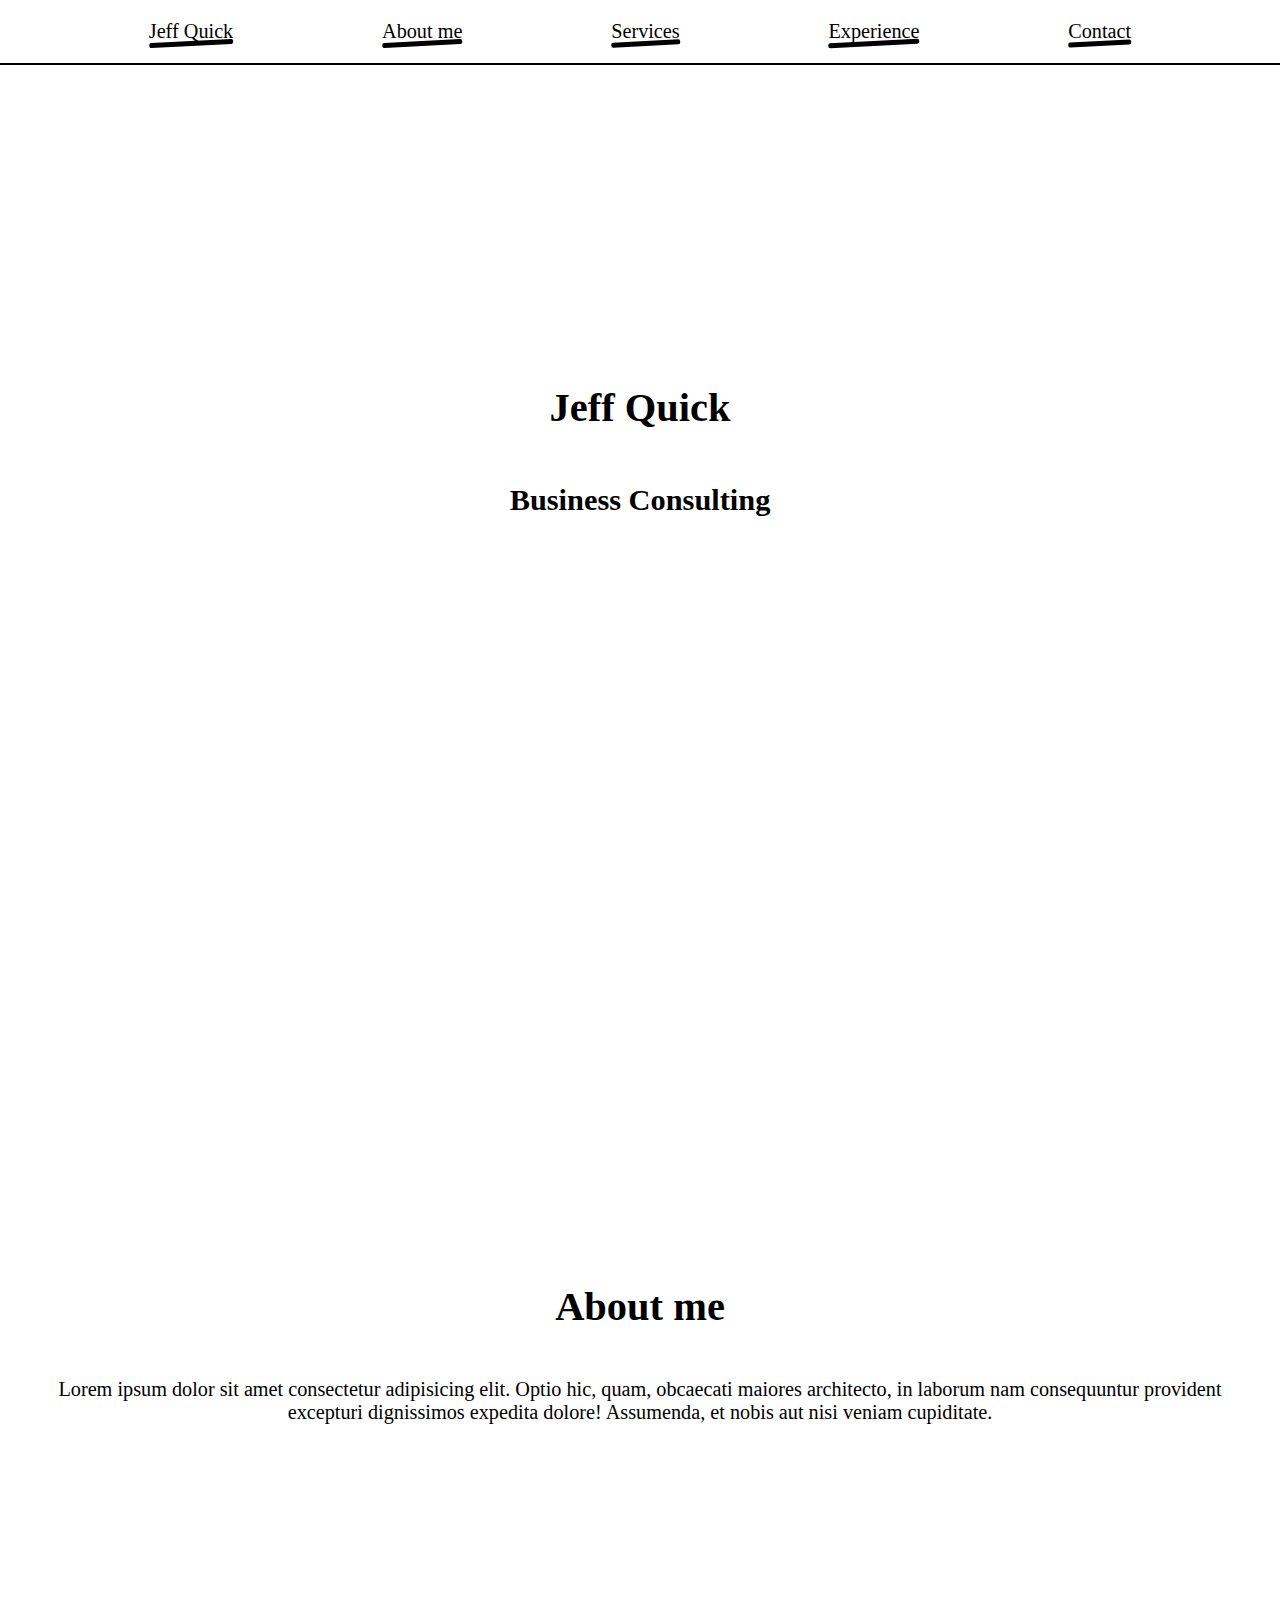
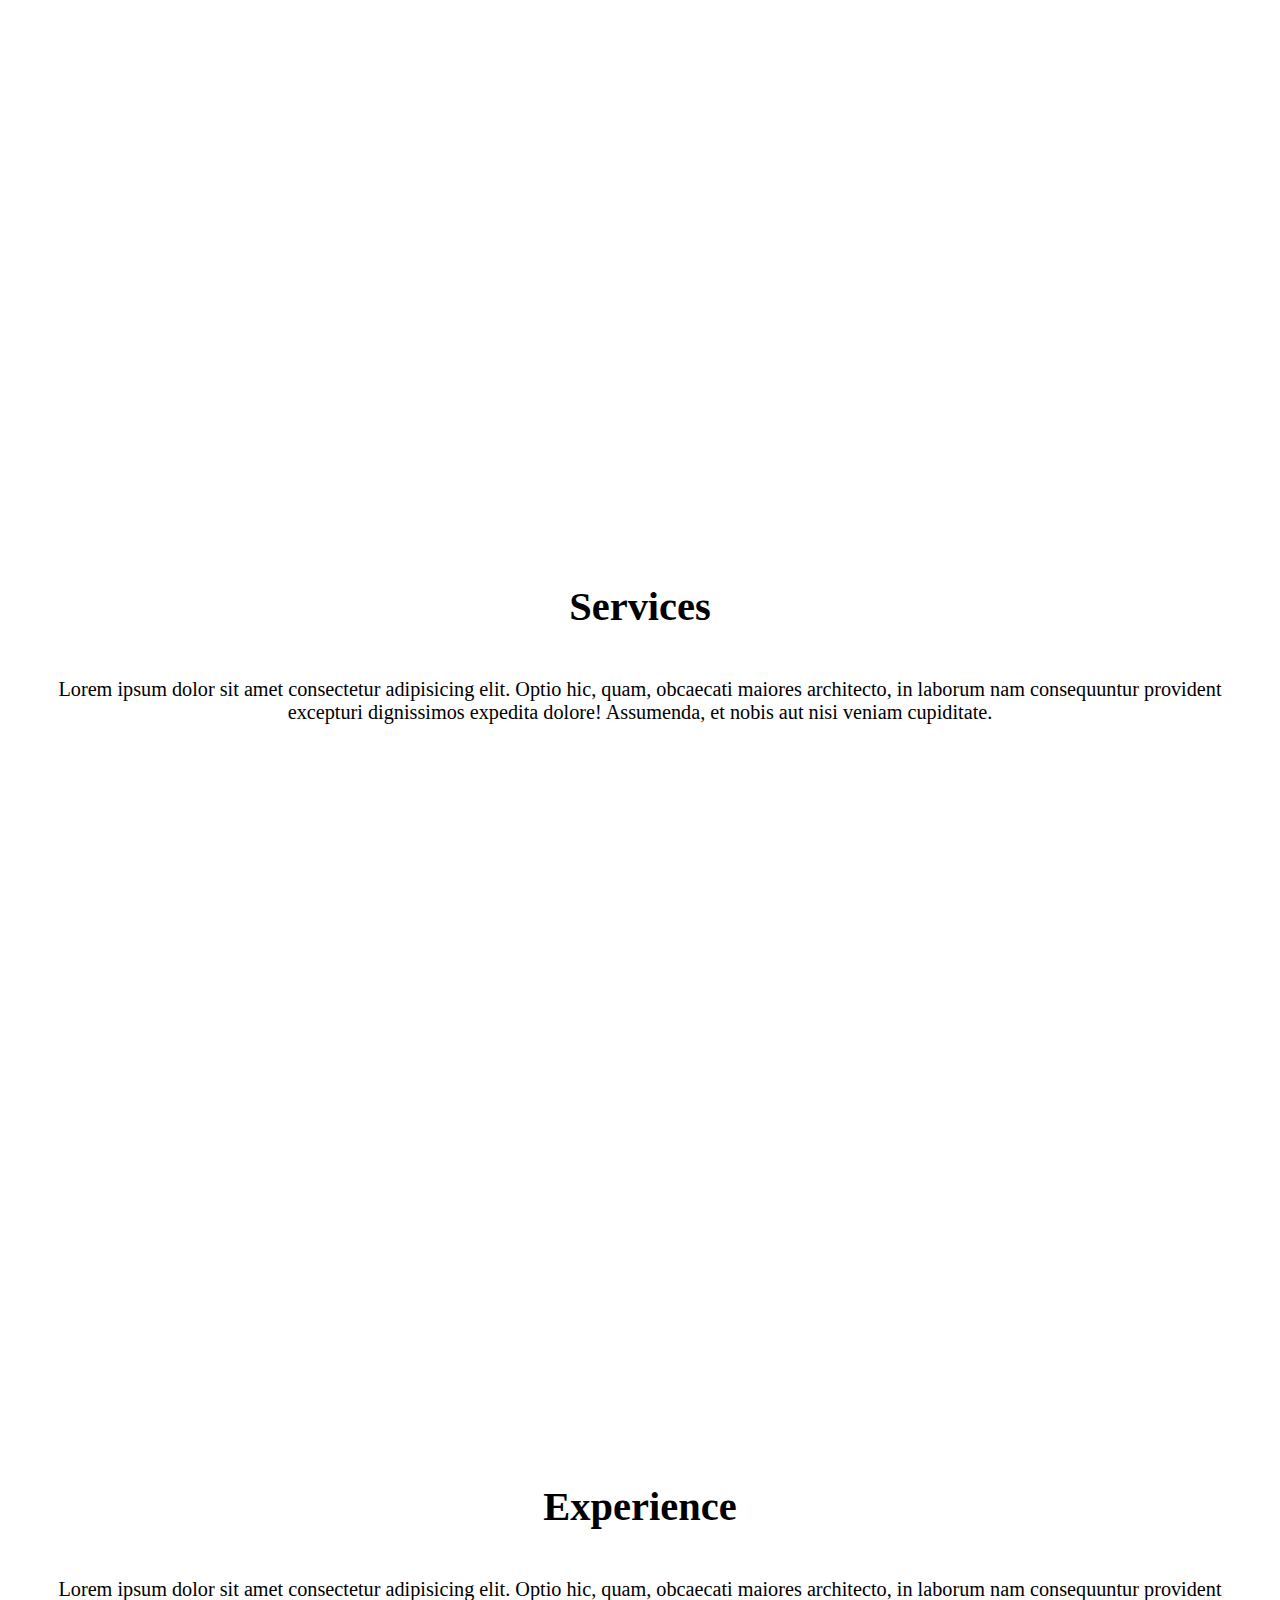
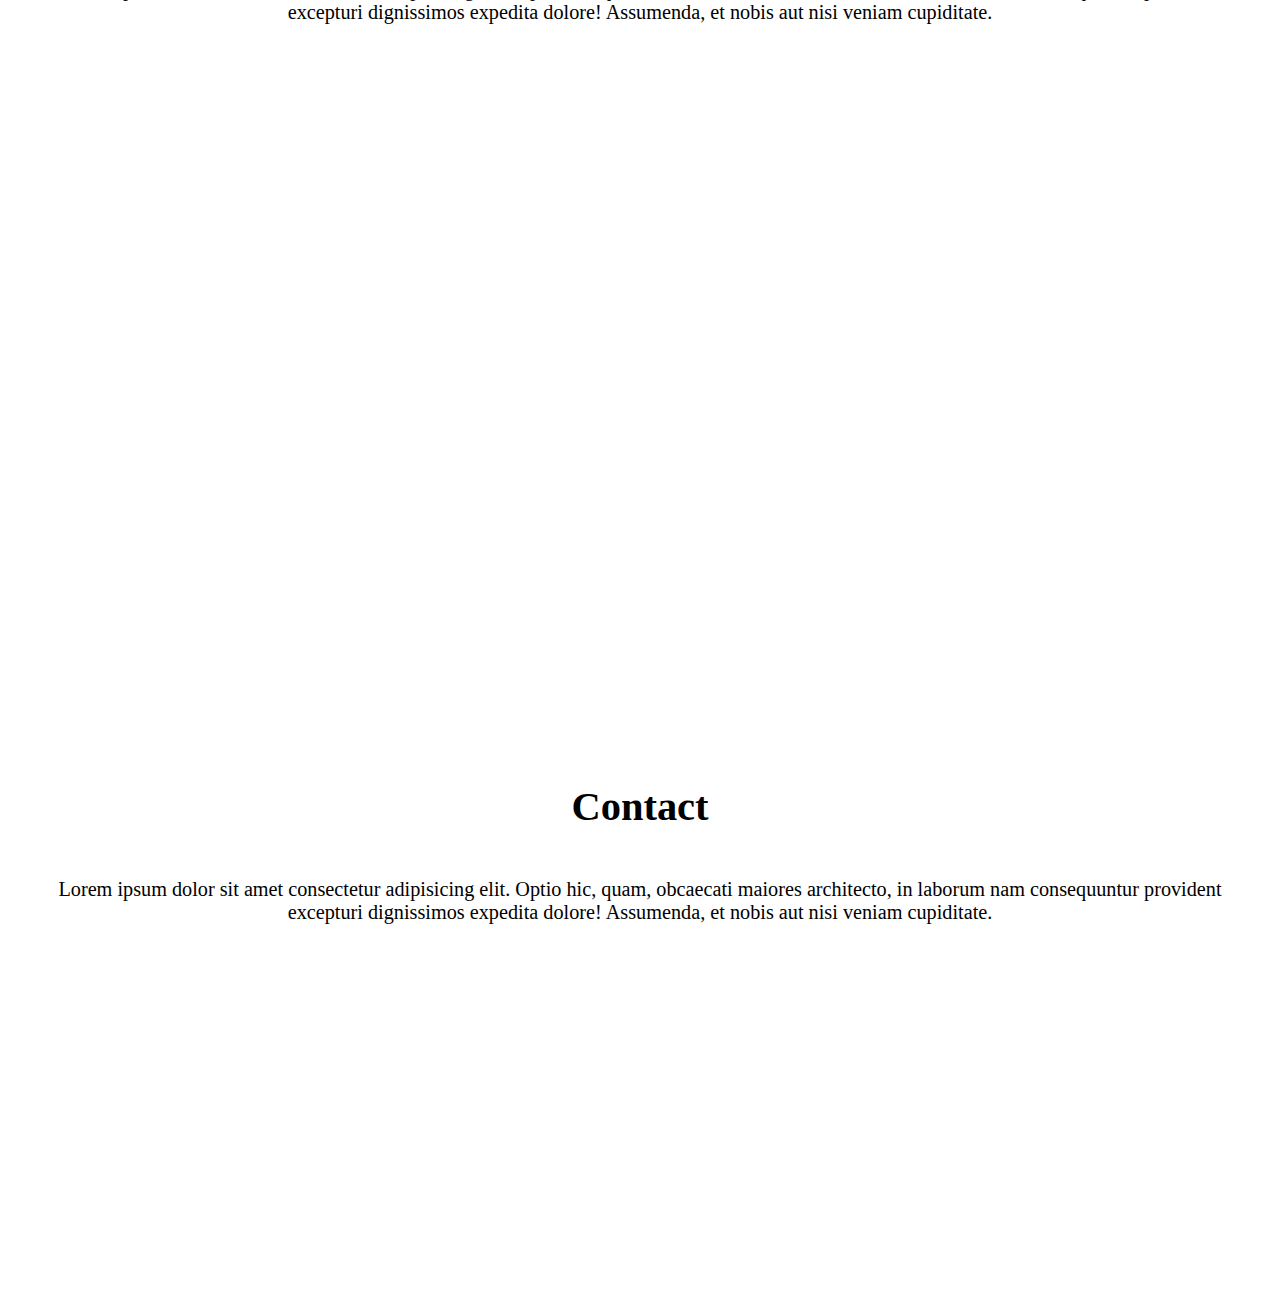
<file: index.html>
<!DOCTYPE html>
<html lang="en">
<head>
  <meta charset="UTF-8">
  <meta name="viewport" content="width=device-width, initial-scale=1.0">
  <title>Jeff Quick</title>
  <link rel="stylesheet" href="styles.css">
</head>
<body>
  <nav>
    <div class="nav-items">
      <a href="#title">Jeff Quick</a>
      <a href="#about-me">About me</a>
      <a href="#services">Services</a>
      <a href="#experience">Experience</a>
      <a href="#contact">Contact</a>
    </div>
  </nav>
  <main>
    <section id="title">
      <h1>Jeff Quick</h1>
      <h2>Business Consulting</h2>
    </section>
    <section id="about-me">
      <h1>About me</h1>
      <p>
        Lorem ipsum dolor sit amet consectetur adipisicing elit. Optio hic, quam, obcaecati maiores architecto, in laborum nam consequuntur provident excepturi dignissimos expedita dolore! Assumenda, et nobis aut nisi veniam cupiditate.
      </p>
    </section>
    <section id="services">
      <h1>Services</h1>
      <p>
        Lorem ipsum dolor sit amet consectetur adipisicing elit. Optio hic, quam, obcaecati maiores architecto, in laborum nam consequuntur provident excepturi dignissimos expedita dolore! Assumenda, et nobis aut nisi veniam cupiditate.
      </p>
    </section>
    <section id="experience">
      <h1>Experience</h1>
      <p>
        Lorem ipsum dolor sit amet consectetur adipisicing elit. Optio hic, quam, obcaecati maiores architecto, in laborum nam consequuntur provident excepturi dignissimos expedita dolore! Assumenda, et nobis aut nisi veniam cupiditate.
      </p>
    </section>
    <section id="contact">
      <h1>Contact</h1>
      <p>
        Lorem ipsum dolor sit amet consectetur adipisicing elit. Optio hic, quam, obcaecati maiores architecto, in laborum nam consequuntur provident excepturi dignissimos expedita dolore! Assumenda, et nobis aut nisi veniam cupiditate.
      </p>
    </section>
  </main>
</body>
</html>
</file>
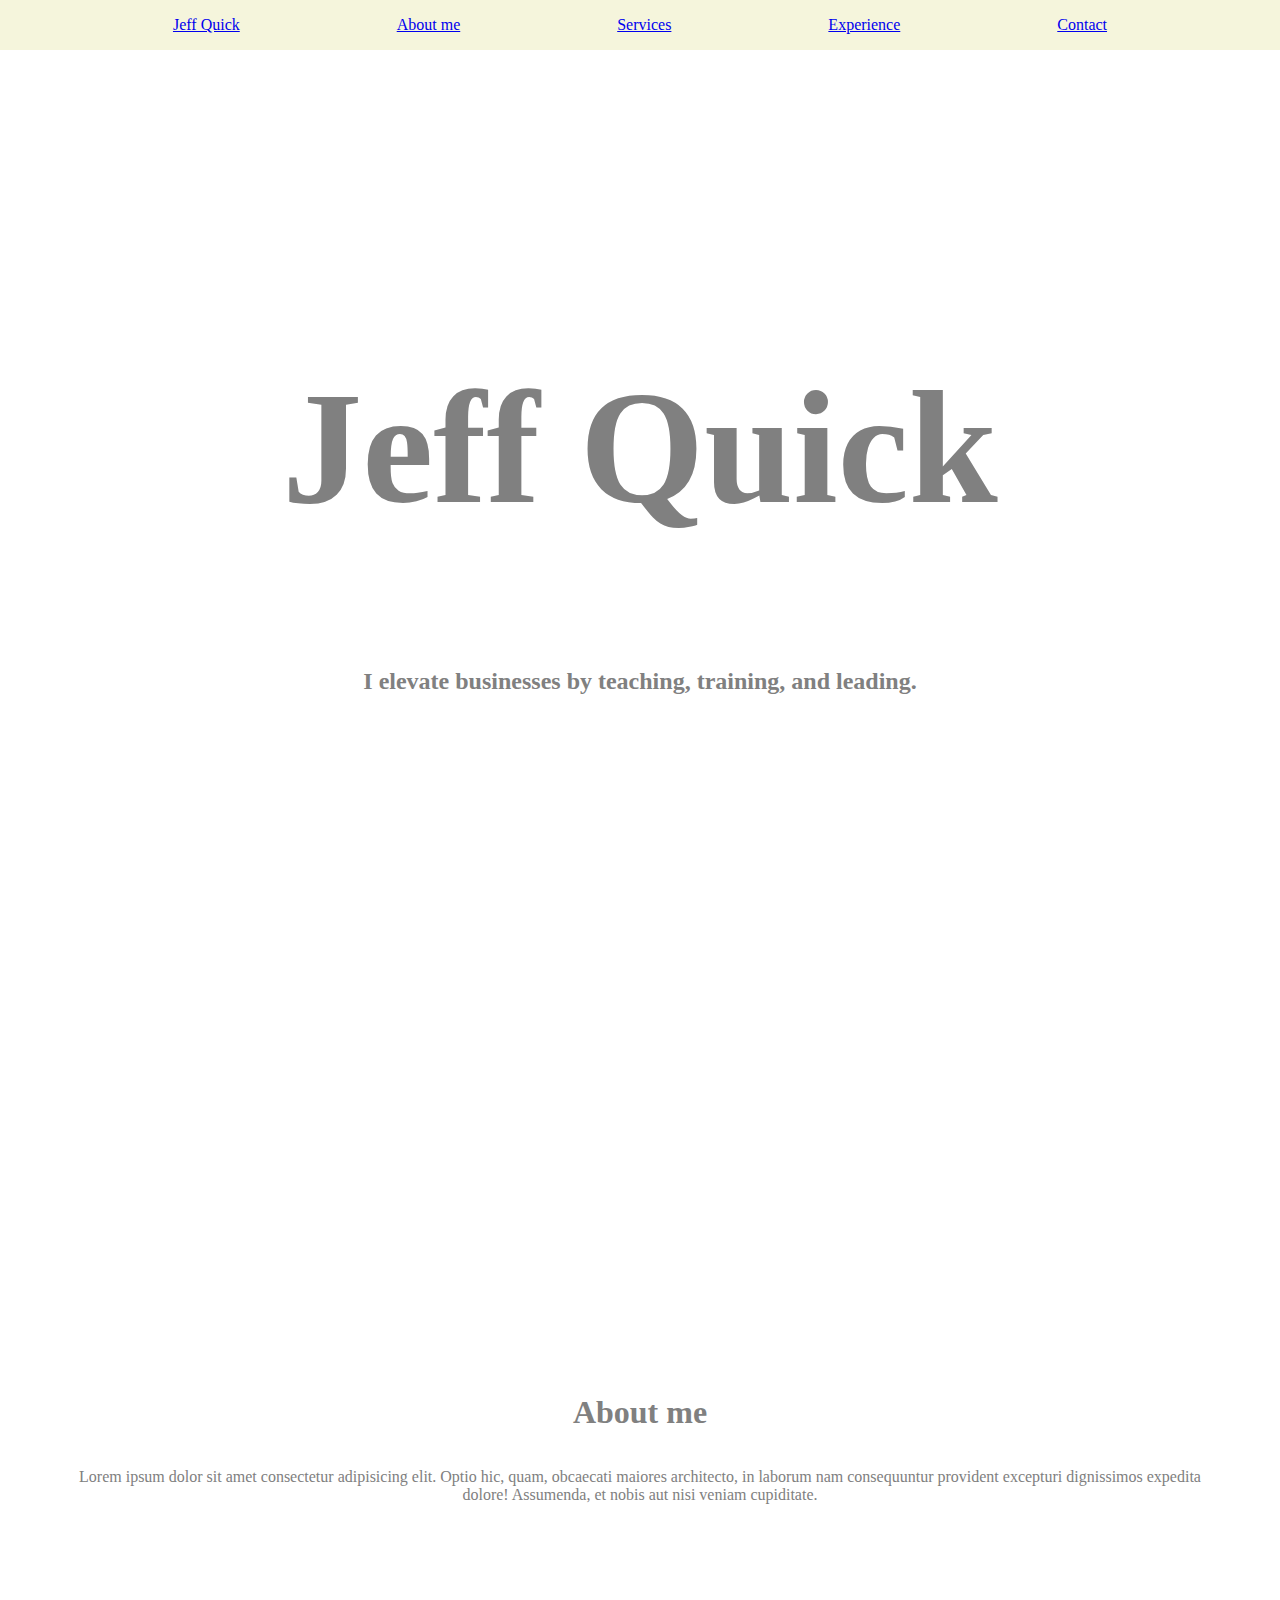
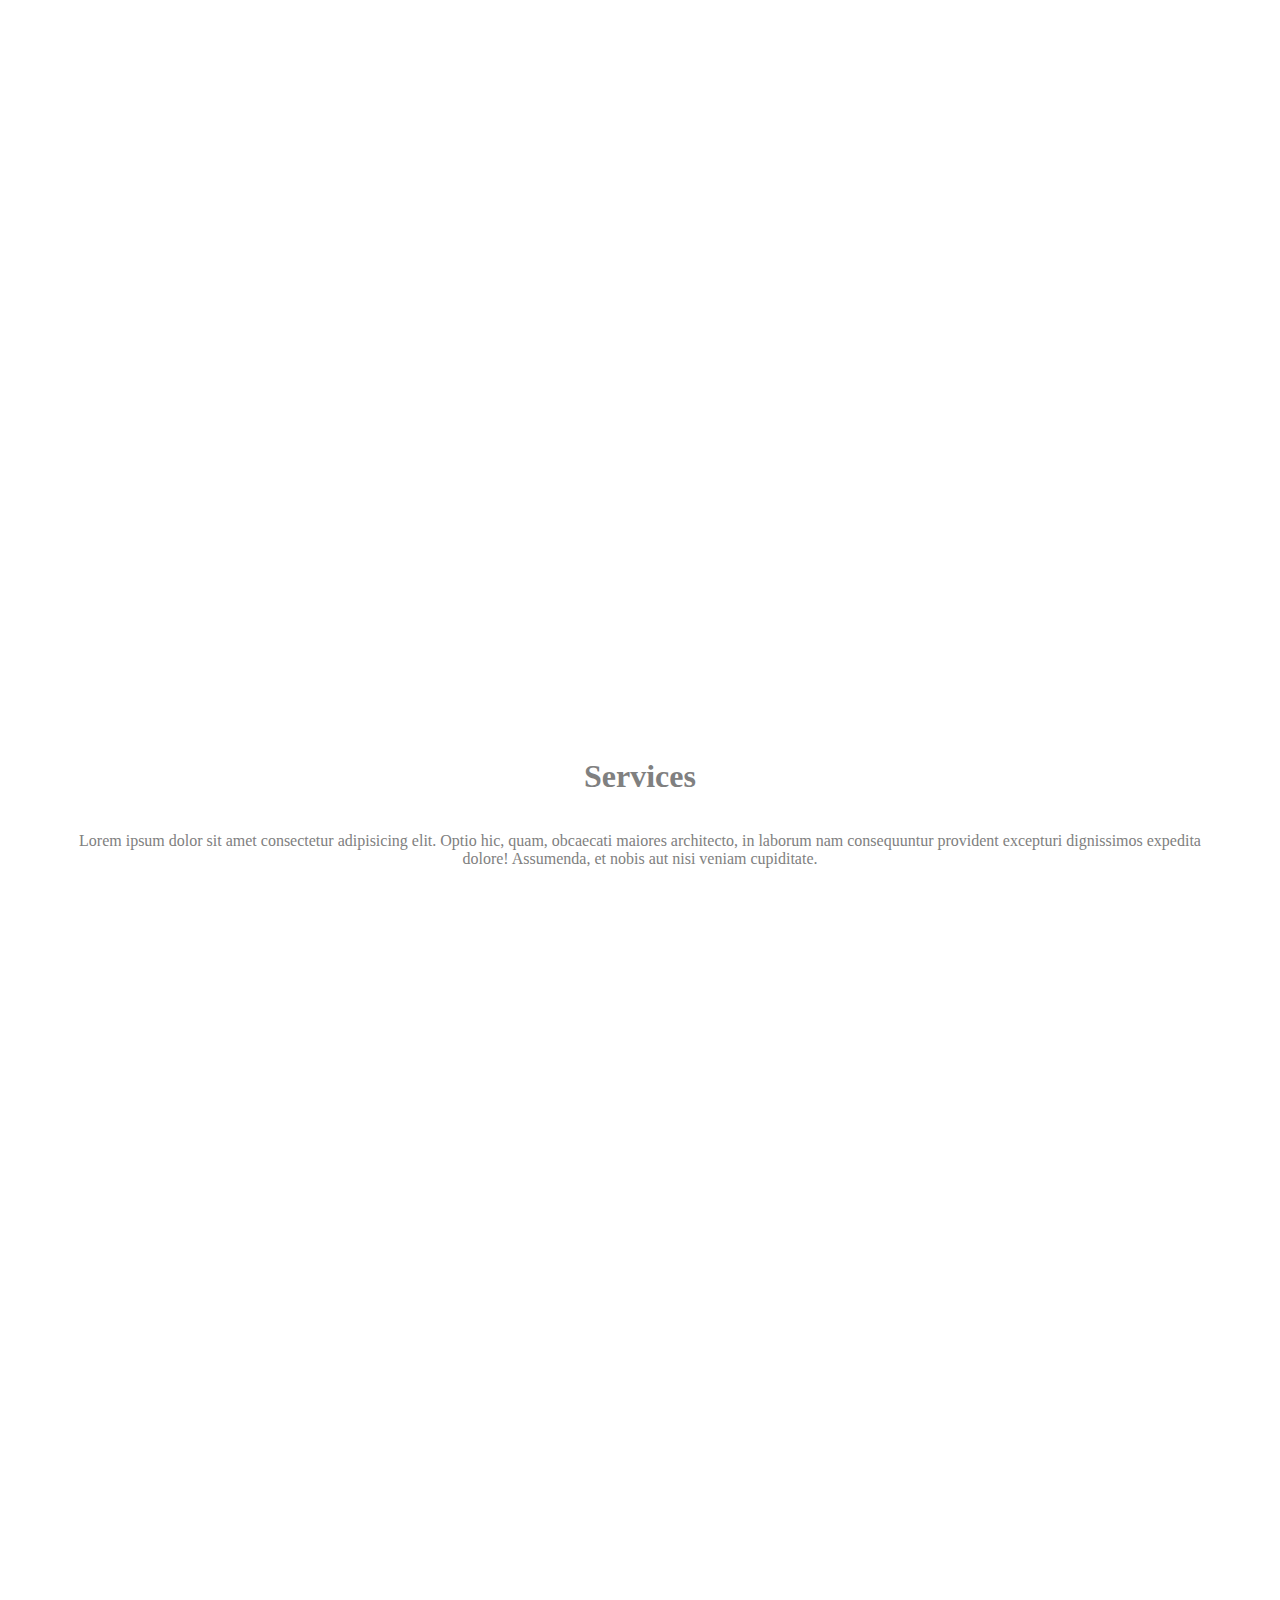
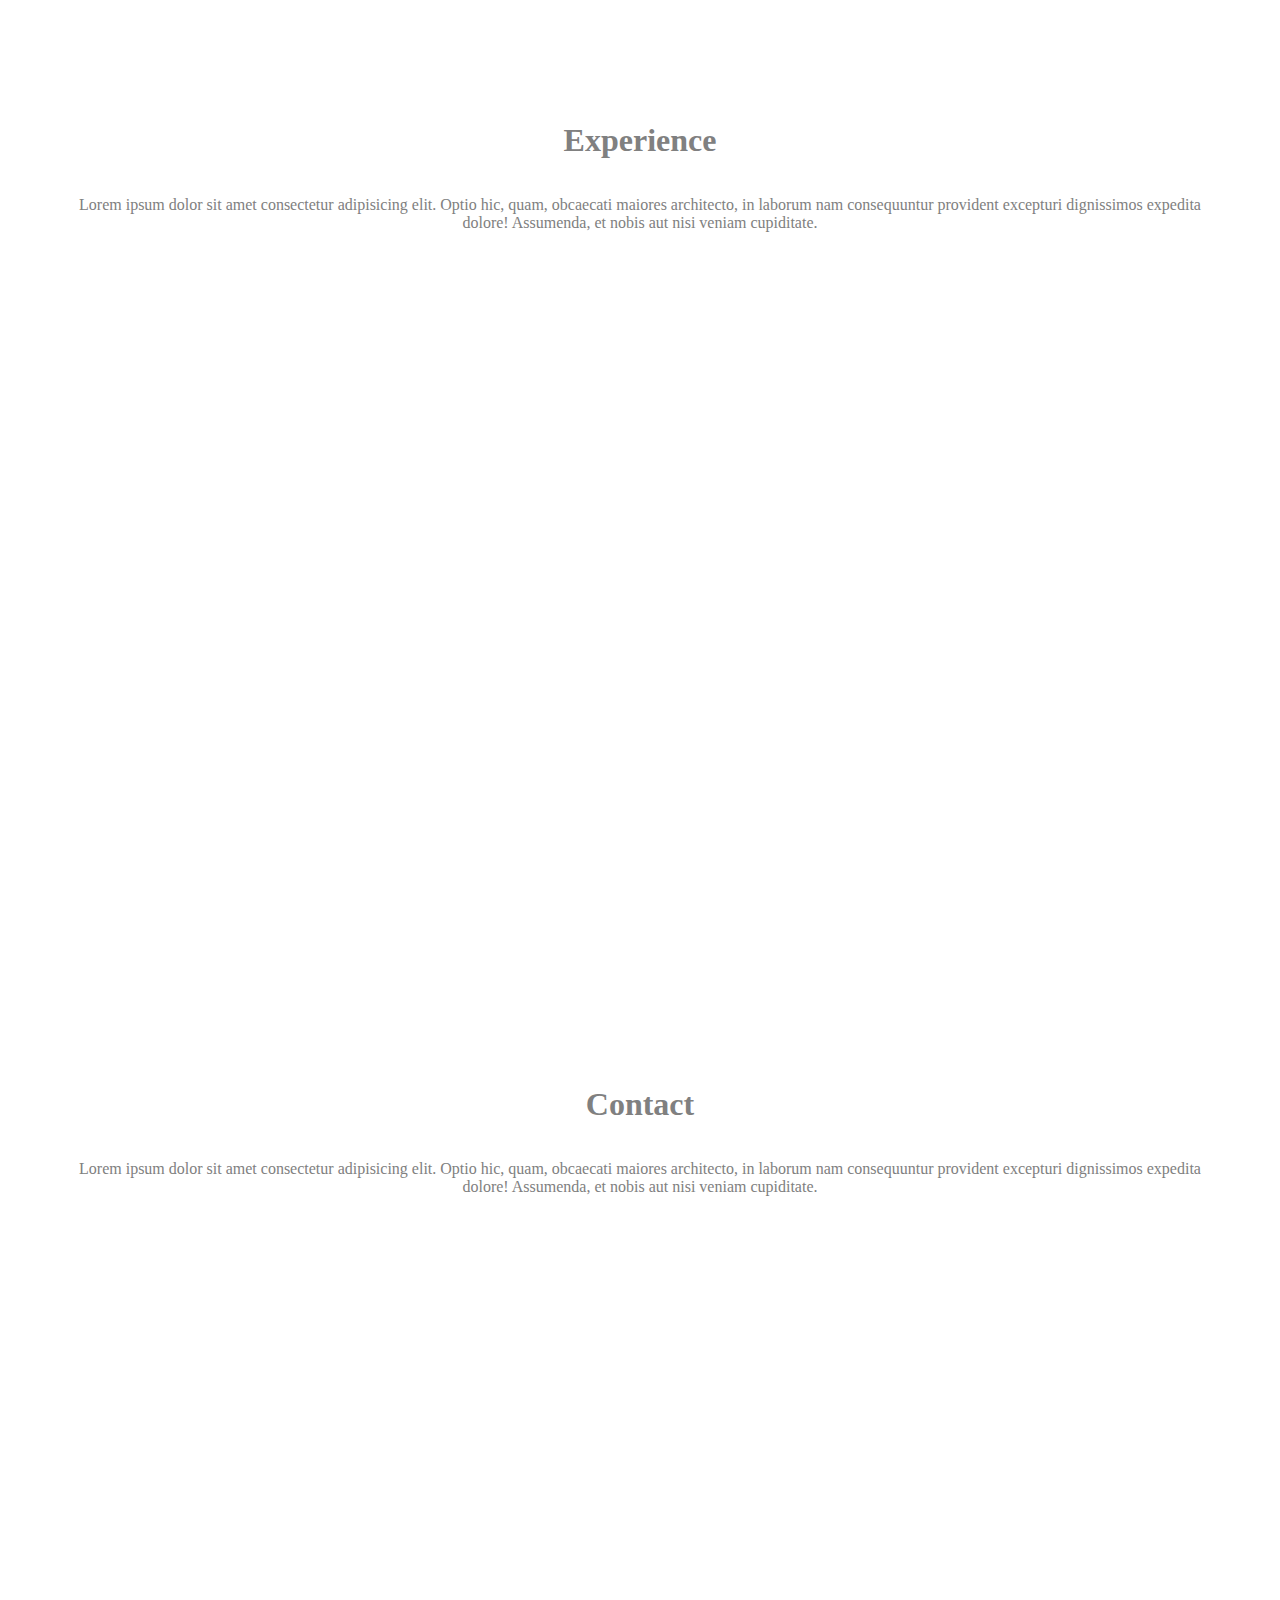
<file: simple/index.html>
<!DOCTYPE html>
<html lang="en">
<head>
  <meta charset="UTF-8">
  <meta name="viewport" content="width=device-width, initial-scale=1.0">
  <title>Jeff Quick</title>
  <link rel="stylesheet" href="styles.css">
</head>
<body>
  <nav>
    <div class="nav-items">
      <a href="#title">Jeff Quick</a>
      <a href="#about-me">About me</a>
      <a href="#services">Services</a>
      <a href="#experience">Experience</a>
      <a href="#contact">Contact</a>
    </div>
  </nav>
  <main>
    <section id="title" class="hero">
      <h1>Jeff Quick</h1>
      <h2>I elevate businesses by teaching, training, and leading.</h2>
    </section>
    <section id="about-me" style="z-index: 1;">
      <h1>About me</h1>
      <p>
        Lorem ipsum dolor sit amet consectetur adipisicing elit. Optio hic, quam, obcaecati maiores architecto, in laborum nam consequuntur provident excepturi dignissimos expedita dolore! Assumenda, et nobis aut nisi veniam cupiditate.
      </p>
    </section>
    <section id="services" style="z-index: 2;">
      <h1>Services</h1>
      <p>
        Lorem ipsum dolor sit amet consectetur adipisicing elit. Optio hic, quam, obcaecati maiores architecto, in laborum nam consequuntur provident excepturi dignissimos expedita dolore! Assumenda, et nobis aut nisi veniam cupiditate.
      </p>
    </section>
    <section id="experience" style="z-index: 3;">
      <h1>Experience</h1>
      <p>
        Lorem ipsum dolor sit amet consectetur adipisicing elit. Optio hic, quam, obcaecati maiores architecto, in laborum nam consequuntur provident excepturi dignissimos expedita dolore! Assumenda, et nobis aut nisi veniam cupiditate.
      </p>
    </section>
    <section id="contact" style="z-index: 4;">
      <h1>Contact</h1>
      <p>
        Lorem ipsum dolor sit amet consectetur adipisicing elit. Optio hic, quam, obcaecati maiores architecto, in laborum nam consequuntur provident excepturi dignissimos expedita dolore! Assumenda, et nobis aut nisi veniam cupiditate.
      </p>
    </section>
  </main>
</body>
</html>
</file>
<file: styles.css>
html {
  scroll-snap-type: y mandatory;
  overflow-y: scroll;
  scroll-behavior: smooth;
  /* font-size: clamp(14px, 1.2vw + 14px, 18px); */
  font-size: clamp(12px, 0.8vw + 10px, 22px);

}

body {
  margin: 0;
  font-family: Cambria, Cochin, Georgia, Times, 'Times New Roman', serif;

}

main {
  
  /* color: grey; */
  text-align: center;
}

p {
  margin-left: 2rem;
  margin-right: 2rem;
}

a {
  font-family: 'Permanent Marker';
  text-decoration-thickness: 0.15em;
}

a {
  position: relative;
  color: black;
  text-decoration: none; /* remove default underline */
}

a::after {
  content: "";
  position: absolute;
  left: 0;
  bottom: 2px;               /* adjust vertical position */
  width: 100%;
  height: 0.25em;            /* thickness of marker line */
  background: black;
  transform: rotate(-3deg) translateY(5px);
  border-radius: 2px;        /* soft edges */
  z-index: -1;
}



section {
  height: 100vh;
  scroll-snap-align: start;

  display: flex;
  flex-direction: column;
  justify-content: center;
  align-items: center;
}

nav {
  position: fixed;
  width: 100%;
  background-color: white;
  padding-top: 1rem;
  padding-bottom: 1rem;
  z-index: 5;
  border-bottom: 2px solid black; /* optional */
}

nav a {
  white-space: nowrap;
}

.nav-items {
  display: flex;
  justify-content: space-evenly;
  align-items: center;
  width: 100%;
}

h1 {
  font-family: 'Permanent Marker';
  user-select: none;
}


.hero {
  position: relative;
  z-index: 1;
  width: 100%;
  height: 100%;
  display: flex;
  flex-direction: column;
  justify-content: center;
  align-items: center;
  text-align: center;
  pointer-events: none; /* draw through text */
}


.hero h1 {
  font-size: 5rem;
}

.logo.in {
  height: 25px;
}




/* ---------------- Section Whiteboard ---------------- */
.whiteboard-section {
  position: relative;
}

.whiteboard-canvas {
  position: absolute;
  inset: 0;
  width: 100%;
  height: 100%;
  touch-action: none;
}


.whiteboard-section h1,
.whiteboard-section h2 {
  text-shadow:
    1px 1px 0 white,
   -1px 1px 0 white,
    1px -1px 0 white,
   -1px -1px 0 white;
   z-index: 1;
   pointer-events: none;
}


/* Styles for narrow screens */
@media (min-width: 1000px) {
  .hero {
    margin-left: max(4rem, 25%);
    display: flex;
    flex-direction: column;
    align-items: flex-start;     /* left alignment */
    text-align: left;
  }
  
  /* html { */
    /* font-size: 22px; */
  /* } */
}
</file>
<file: simple/styles.css>
html {
  scroll-snap-type: y mandatory;
  overflow-y: scroll;
  scroll-behavior: smooth;
}

body {
  margin: 0;
  font-family: Cambria, Cochin, Georgia, Times, 'Times New Roman', serif;

}

main {
  margin-left: 2rem;
  margin-right: 2rem;
  color: grey;
  text-align: center;
}

section {
  height: 100vh;
  scroll-snap-align: start;

  display: flex;
  flex-direction: column;
  justify-content: center;
  align-items: center;
  /* position: sticky; */
  padding: 2rem;
}

section.card {
  border: 2px solid black;
  background-color: beige;

}

nav {
  position: fixed;
  width: 100%;
  background-color: beige;
  padding: 1rem;
  box-sizing: border-box;
  z-index: 5;
}

.nav-items {
  display: flex;
  justify-content: space-evenly;
  align-items: center;
  width: 100%;
}

.hero h1 {
  font-size: 10rem;
}
</file>
